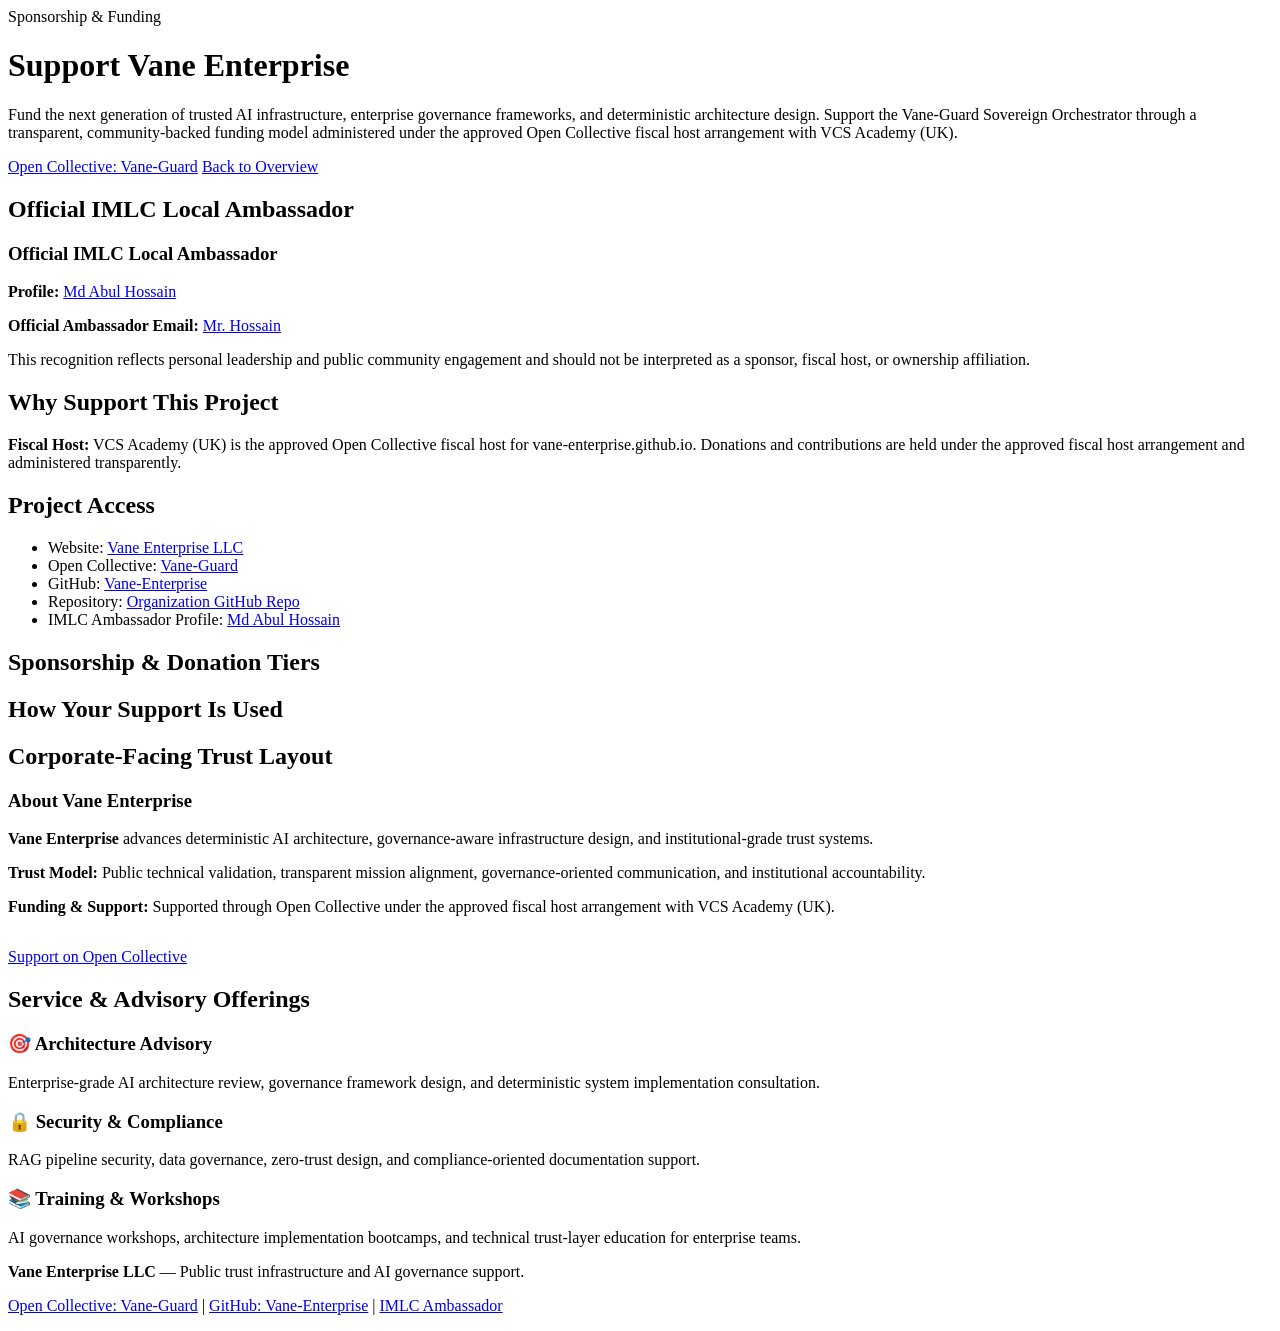
<file: support.html>
<!DOCTYPE html>
<html lang="en">
<head>
  <meta charset="UTF-8">
  <meta name="viewport" content="width=device-width, initial-scale=1.0">
  <title>Support Vane Enterprise | Sponsorship & Funding</title>

  <!-- External CSS -->
  <link rel="stylesheet" href="support.css">
</head>
<body>

<header>
  <div class="header-inner">
    <span class="badge">Sponsorship & Funding</span>
    <h1>Support Vane Enterprise</h1>
    <p class="lead">Fund the next generation of trusted AI infrastructure, enterprise governance frameworks, and deterministic architecture design. Support the Vane-Guard Sovereign Orchestrator through a transparent, community-backed funding model administered under the approved Open Collective fiscal host arrangement with VCS Academy (UK).</p>
    <div class="badges">
      <!-- Badge images -->
    </div>
    <div class="btn-row">
      <a class="btn primary" href="https://opencollective.com/vane-guard" target="_blank" rel="noopener">Open Collective: Vane-Guard</a>
      <a class="btn secondary" href="./index.html">Back to Overview</a>
    </div>
  </div>
</header>

<div class="container">
  <!-- Ambassador Section -->
  <h2>Official IMLC Local Ambassador</h2>
  <div class="card" style="border-left: 4px solid var(--accent-color);">
    <h3>Official IMLC Local Ambassador</h3>
    <p><strong>Profile:</strong> <a href="https://imlco.org/en/mhossain" target="_blank" rel="noopener">Md Abul Hossain</a></p>
    <p><strong>Official Ambassador Email:</strong> <a href="mailto:mhossain@amb.imlco.org">Mr. Hossain</a></p>
    <p>This recognition reflects personal leadership and public community engagement and should not be interpreted as a sponsor, fiscal host, or ownership affiliation.</p>
  </div>

  <!-- Why Support Section -->
  <h2>Why Support This Project</h2>
  <div class="grid">
    <!-- Cards for Trusted AI, Governance, Infrastructure -->
  </div>

  <div class="notice">
    <strong>Fiscal Host:</strong> VCS Academy (UK) is the approved Open Collective fiscal host for vane-enterprise.github.io. Donations and contributions are held under the approved fiscal host arrangement and administered transparently.
  </div>

  <!-- Project Access -->
  <h2>Project Access</h2>
  <div class="card">
    <ul>
      <li>Website: <a href="https://vane-enterprise.github.io">Vane Enterprise LLC</a></li>
      <li>Open Collective: <a href="https://opencollective.com/vane-guard">Vane-Guard</a></li>
      <li>GitHub: <a href="https://github.com/Vane-Enterprise">Vane-Enterprise</a></li>
      <li>Repository: <a href="https://github.com/Vane-Enterprise/vane-enterprise.github.io">Organization GitHub Repo</a></li>
      <li>IMLC Ambassador Profile: <a href="https://imlco.org/en/mhossain">Md Abul Hossain</a></li>
    </ul>
  </div>

  <!-- Sponsorship Tiers -->
  <h2>Sponsorship & Donation Tiers</h2>
  <div class="grid">
    <!-- Tier cards (1–5) -->
  </div>

  <!-- Investment Allocation -->
  <h2>How Your Support Is Used</h2>
  <div class="value-section">
    <!-- Allocation grid -->
  </div>

  <!-- Corporate Section -->
  <h2>Corporate-Facing Trust Layout</h2>
  <div class="card">
    <h3>About Vane Enterprise</h3>
    <p><strong>Vane Enterprise</strong> advances deterministic AI architecture, governance-aware infrastructure design, and institutional-grade trust systems.</p>
    <p><strong>Trust Model:</strong> Public technical validation, transparent mission alignment, governance-oriented communication, and institutional accountability.</p>
    <p><strong>Funding & Support:</strong> Supported through Open Collective under the approved fiscal host arrangement with VCS Academy (UK).</p>
    <div style="margin-top: 2rem;">
      <a class="btn primary" href="https://opencollective.com/vane-guard" target="_blank" rel="noopener">Support on Open Collective</a>
    </div>
  </div>

  <!-- Service & Advisory Offerings -->
  <h2>Service & Advisory Offerings</h2>
  <div class="grid">
    <div class="card"><h3>🎯 Architecture Advisory</h3><p>Enterprise-grade AI architecture review, governance framework design, and deterministic system implementation consultation.</p></div>
    <div class="card"><h3>🔒 Security & Compliance</h3><p>RAG pipeline security, data governance, zero-trust design, and compliance-oriented documentation support.</p></div>
    <div class="card"><h3>📚 Training & Workshops</h3><p>AI governance workshops, architecture implementation bootcamps, and technical trust-layer education for enterprise teams.</p></div>
  </div>
</div>

<footer>
  <p><strong>Vane Enterprise LLC</strong> — Public trust infrastructure and AI governance support.</p>
  <p><a href="https://opencollective.com/vane-guard" target="_blank" rel="noopener">Open Collective: Vane-Guard</a> | 
     <a href="https://github.com/Vane-Enterprise" target="_blank" rel="noopener">GitHub: Vane-Enterprise</a> | 
     <a href="https://imlco.org/en/mhossain" target="_blank" rel="noopener">IMLC Ambassador</a></p>
</footer>

</body>
          </html>
</file>
<file: support.css>
.tier { display: flex; flex-direction: column; gap: 1rem; }
.tier.featured { border: 2px solid var(--accent); transform: scale(1.02); }
.tier .amount { font-size: 2rem; font-weight: 800; color: var(--accent); }
.tier .label { color: var(--muted); text-transform: uppercase; font-size: 0.8rem; }
</file>
